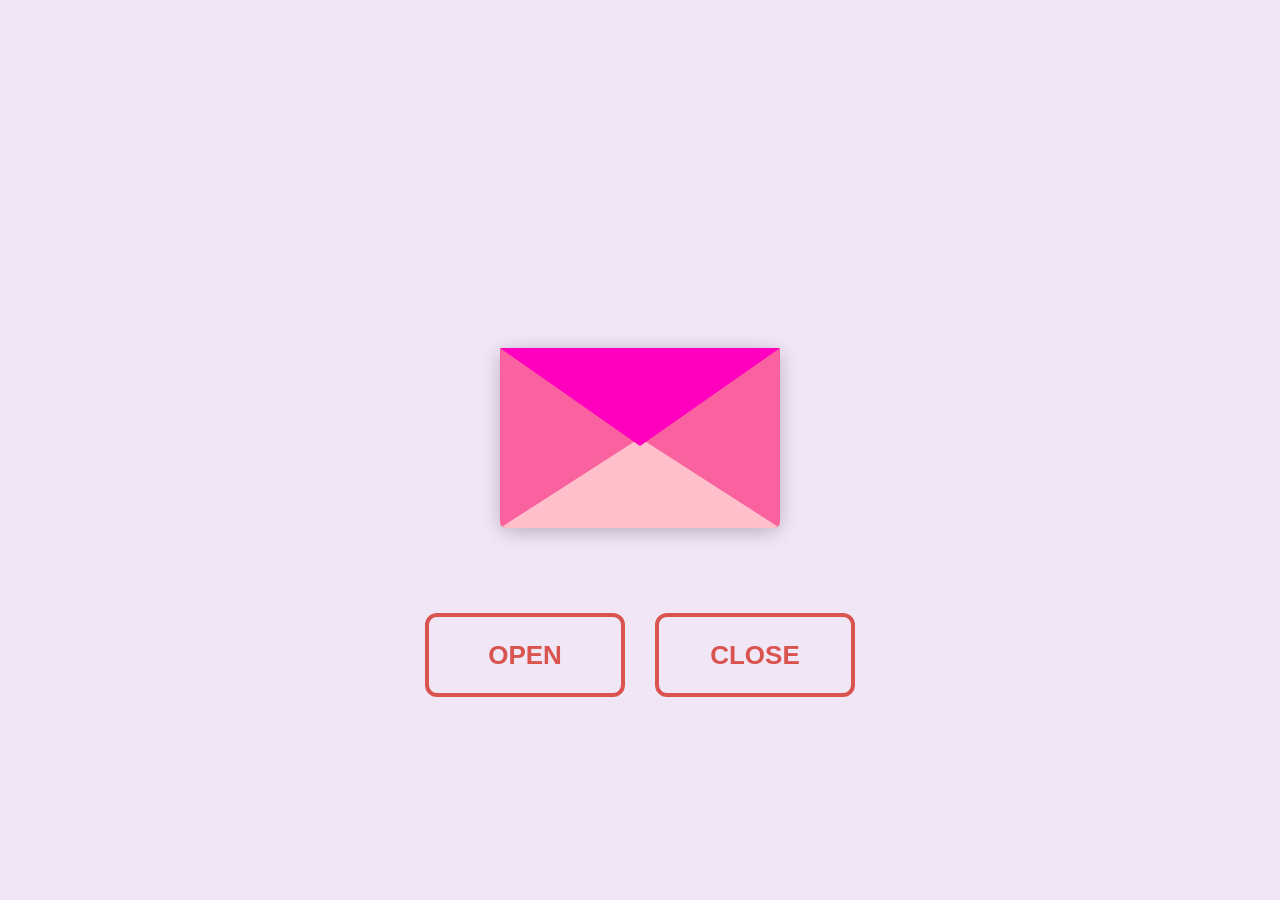
<file: index.html>
<!DOCTYPE html>
<html lang="en">
  <head>
    <meta charset="UTF-8" />
    <title>VD</title>
    <link rel="preconnect" href="https://fonts.googleapis.com" />
    <link rel="preconnect" href="https://fonts.gstatic.com" crossorigin />
    <link
      href="https://fonts.googleapis.com/css2?family=Dancing+Script:wght@400..700&display=swap"
      rel="stylesheet" />
    <link rel="stylesheet" href="index.css" />
  </head>
  <body>
    
    <div class="envlope-wrapper">
      <div id="envelope" class="close">
        <div class="front flap"></div>
        <div class="front pocket"></div>
        <div class="letter">
          <div class="words line1">To: S</div>
          <div class="words line2">Dear S, you are so Pretty</div>
          <div class="words line3">Happy Valentine Day</div>
          <div class="words line4">Miiissssss youuu...</div>
        </div>
        <div class="hearts">
          <div class="heart a1"></div>
          <div class="heart a2"></div>
          <div class="heart a3"></div>
        </div>
      </div>
    </div>
    <div class="reset">
      <button id="open">Open</button>
      <button id="reset">Close</button>
    </div>

    <script src="https://cdnjs.cloudflare.com/ajax/libs/jquery/3.5.1/jquery.min.js"></script>
    <script src="index.js"></script>
  </body>
</html>
</file>
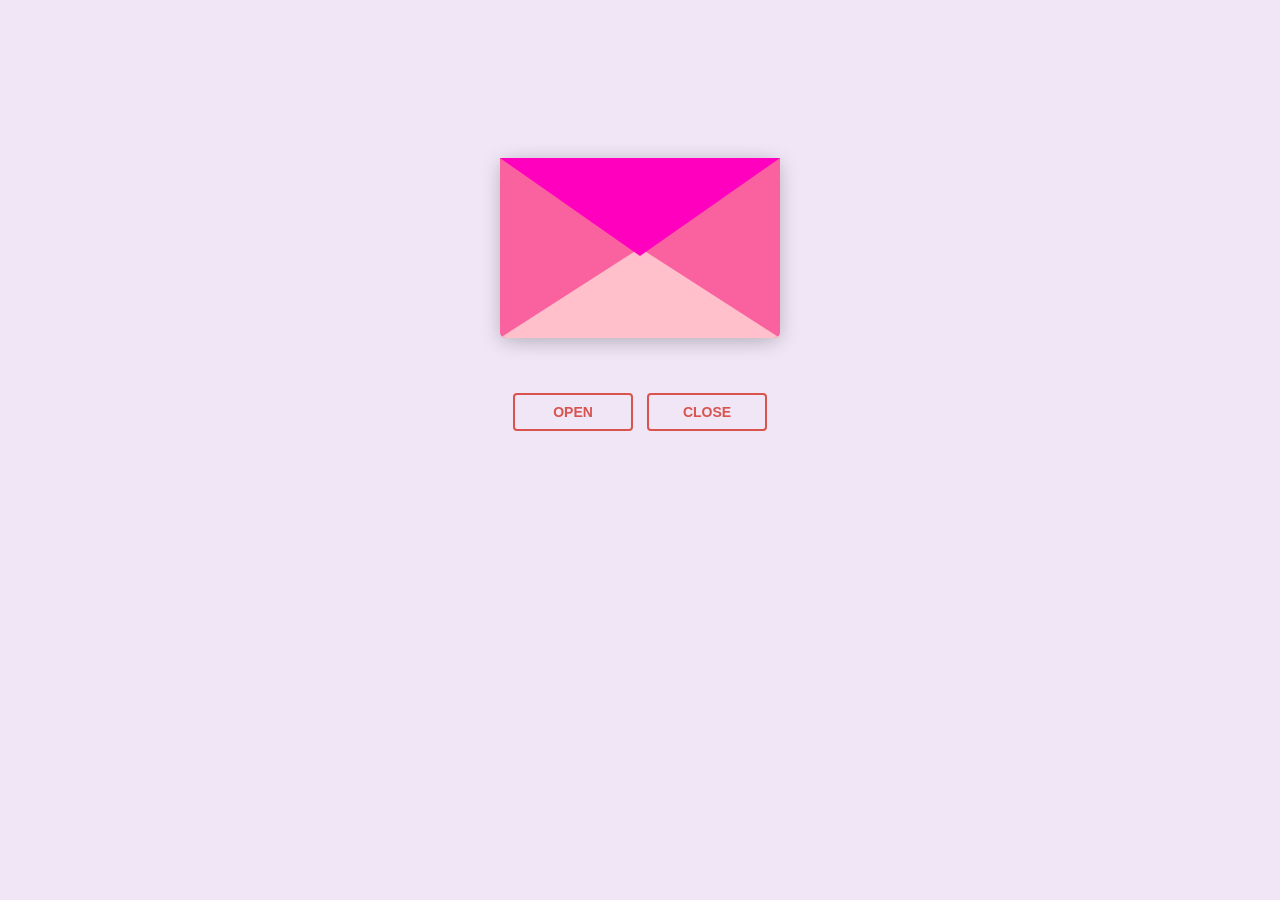
<file: VD.html>
<!DOCTYPE html>
<html lang="en">
  <head>
    <meta charset="UTF-8" />
    <title>VD</title>
    <link rel="preconnect" href="https://fonts.googleapis.com" />
    <link rel="preconnect" href="https://fonts.gstatic.com" crossorigin />
    <link
      href="https://fonts.googleapis.com/css2?family=Dancing+Script:wght@400..700&display=swap"
      rel="stylesheet" />
    <link rel="stylesheet" href="VD.css" />
  </head>
  <body>
    <!-- tiktok meowish -->
    <div class="envlope-wrapper">
      <div id="envelope" class="close">
        <div class="front flap"></div>
        <div class="front pocket"></div>
        <div class="letter">
          <div class="words line1">To: S</div>
          <div class="words line2">Dear S, you are so Pretty</div>
          <div class="words line3">Happy Valentine Day</div>
          <div class="words line4">Miiissssss youuu...</div>
        </div>
        <div class="hearts">
          <div class="heart a1"></div>
          <div class="heart a2"></div>
          <div class="heart a3"></div>
        </div>
      </div>
    </div>
    <div class="reset">
      <button id="open">Open</button>
      <button id="reset">Close</button>
    </div>

    <script src="https://cdnjs.cloudflare.com/ajax/libs/jquery/3.5.1/jquery.min.js"></script>
    <script src="VD.js"></script>
  </body>
</html>
</file>
<file: index.css>
#envelope {
  position: relative;
  width: 280px;
  height: 180px;
  border-bottom-left-radius: 6px;
  border-bottom-right-radius: 6px;
  margin-left: auto;
  margin-right: auto;
  top: 150px;
  background-color: #d9534f; /* Warm romantic red */
  box-shadow: 0 4px 20px rgba(0, 0, 0, 0.2);
}

.front {
  position: absolute;
  width: 0;
  height: 0;
  z-index: 3;
}

.flap {
  border-left: 140px solid transparent;
  border-right: 140px solid transparent;
  border-bottom: 82px solid transparent;
  /* a little smaller */
  border-top: 98px solid #FF00BF; /* Same romantic red */
  /* a little larger */
  transform-origin: top;
  pointer-events: none;
}

.pocket {
  border-left: 140px solid #F9629F; /* Soft pinkish red for the pocket */
  border-right: 140px solid #F9629F;
  border-bottom: 90px solid #FFC0CB; /* Lighter romantic red */
  border-top: 90px solid transparent;
  border-bottom-left-radius: 6px;
  border-bottom-right-radius: 6px;
}

.letter {
  position: relative;
  background-color: #fff;
  width: 90%;
  margin-left: auto;
  margin-right: auto;
  height: 90%;
  top: 5%;
  border-radius: 6px;
  box-shadow: 0 2px 26px rgba(0, 0, 0, 0.12);
  font-family: "Dancing Script", cursive;
}

.letter:after {
  content: "";
  position: absolute;
  top: 0;
  bottom: 0;
  left: 0;
  right: 0;
}

.words {
  position: absolute;
  left: 10%;
  width: 80%;
  height: 14%;
  background-color: #ffe6e6; /* Light romantic tone */
}

.words.line1 {
  top: 10%;
  font-size: 0.5rem;
  width: 20%;
  height: 7%;
  font-size: 0.7rem;
}

.words.line2 {
  top: 30%;
  text-align: center;
  font-size: 1.1rem;
}

.words.line3 {
  top: 50%;
  font-size: 1.1rem;
  text-align: center;
}

.words.line4 {
  top: 70%;
  font-size: 1.1rem;
  text-align: center;
}

.open .flap {
  transform: rotateX(180deg);
  transition: transform 0.4s ease, z-index 0.6s;
  z-index: 1;
}

.close .flap {
  transform: rotateX(0deg);
  transition: transform 0.4s 0.6s ease, z-index 1s;
  z-index: 5;
}

.close .letter {
  transform: translateY(0px);
  transition: transform 0.4s ease, z-index 1s;
  z-index: 1;
}

.open .letter {
  transform: translateY(-100px);
  transition: transform 0.4s 0.6s ease, z-index 0.6s;
  z-index: 2;
}

.hearts {
  position: absolute;
  top: 90px;
  left: 0;
  right: 0;
  z-index: 2;
}

.heart {
  position: absolute;
  bottom: 0;
  right: 10%;
  pointer-events: none;
}

.heart:before,
.heart:after {
  position: absolute;
  content: "";
  left: 50px;
  top: 0;
  width: 50px;
  height: 80px;
  background: #e60073; /* Deep romantic pink */
  border-radius: 50px 50px 0 0;
  transform: rotate(-45deg);
  transform-origin: 0 100%;
  pointer-events: none;
}

.heart:after {
  left: 0;
  transform: rotate(45deg);
  transform-origin: 100% 100%;
}

.close .heart {
  opacity: 0;
  -webkit-animation: none;
  animation: none;
}

.a1 {
  left: 20%;
  transform: scale(0.6);
  opacity: 1;
  -webkit-animation: slideUp 4s linear 1, sideSway 2s ease-in-out 4 alternate;
  -moz-animation: slideUp 4s linear 1, sideSway 2s ease-in-out 4 alternate;
  -webkit-animation-fill-mode: forwards;
  animation-fill-mode: forwards;
  -webkit-animation-delay: 0.7s;
  animation-delay: 0.7s;
}

.a2 {
  left: 55%;
  transform: scale(1);
  opacity: 1;
  -webkit-animation: slideUp 5s linear 1, sideSway 4s ease-in-out 2 alternate;
  -moz-animation: slideUp 5s linear 1, sideSway 4s ease-in-out 2 alternate;
  -webkit-animation-fill-mode: forwards;
  animation-fill-mode: forwards;
  -webkit-animation-delay: 0.7s;
  animation-delay: 0.7s;
}

.a3 {
  left: 10%;
  transform: scale(0.8);
  opacity: 1;
  -webkit-animation: slideUp 7s linear 1, sideSway 2s ease-in-out 6 alternate;
  -moz-animation: slideUp 7s linear 1, sideSway 2s ease-in-out 6 alternate;
  -webkit-animation-fill-mode: forwards;
  animation-fill-mode: forwards;
  -webkit-animation-delay: 0.7s;
  animation-delay: 0.7s;
}

@-webkit-keyframes slideUp {
  0% {
    top: 0;
  }
  100% {
    top: -600px;
  }
}
@keyframes slideUp {
  0% {
    top: 0;
  }
  100% {
    top: -600px;
  }
}
@-webkit-keyframes sideSway {
  0% {
    margin-left: 0px;
  }
  100% {
    margin-left: 50px;
  }
}
@keyframes sideSway {
  0% {
    margin-left: 0px;
  }
  100% {
    margin-left: 50px;
  }
}
body {
  background-color: #f0e6f6; /* Soft lavender for a romantic, dreamy feel */
}

.envlope-wrapper {
  height: 380px;
}

.reset {
  text-align: center;
}

.reset button {
  font-weight: 800;
  font-style: normal;
  transition: all 0.1s linear;
  -webkit-appearance: none;
  background-color: transparent;
  border: solid 2px #d9534f;
  border-radius: 4px;
  color: #d9534f;
  display: inline-block;
  font-size: 14px;
  text-transform: uppercase;
  margin: 5px;
  padding: 10px;
  line-height: 1em;
  text-decoration: none;
  min-width: 120px;
  cursor: pointer;
}

.reset button:hover {
  background-color: #d9534f;
  color: #fff;
}




@media (max-width: 768px) {
  #envelope {
    width: 320px;
    height: 220px;
    top: 100px;
  }

  .flap {
    border-left: 160px solid transparent;
    border-right: 160px solid transparent;
    border-bottom: 102px solid transparent;
    border-top: 118px solid #FF00BF;
  }

  .pocket {
    border-left: 160px solid #F9629F;
    border-right: 160px solid #F9629F;
    border-bottom: 110px solid #FFC0CB;
    border-top: 110px solid transparent;
  }

  .words.line1 {
    font-size: 0.9rem;
    width: 25%;
    height: 8%;
  }

  .words.line2,
  .words.line3,
  .words.line4 {
    font-size: 1.4rem;
  }

  .reset button {
    font-size: 18px;
    padding: 15px 30px;
    min-width: 150px;
    margin: 10px;
  }

  .envlope-wrapper {
    height: 450px;
  }

  .hearts {
    top: 120px;
  }

  .heart:before,
  .heart:after {
    width: 40px;
    height: 60px;
  }
}






/* Controls */
.envlope-wrapper {
  height: min(560px, 80vh);
  width: 100%;
  display: flex;
  align-items: center;
  justify-content: center;
}

.reset {
  margin-top: 40px;
  display: flex;
  gap: 20px;
  flex-wrap: wrap;
  justify-content: center;
}

.reset button {
  font-weight: 800;
  background-color: transparent;
  border: solid 4px #d9534f;
  border-radius: 12px;
  color: #d9534f;
  font-size: clamp(22px, 5vw, 26px);
  text-transform: uppercase;
  padding: clamp(20px, 5vw, 25px) clamp(40px, 8vw, 50px);
  min-width: clamp(160px, 40vw, 200px);
  cursor: pointer;
  transition: all 0.2s ease;
}

.reset button:hover {
  background-color: #d9534f;
  color: #fff;
}

/* Mobile optimizations */
@media (max-width: 480px) {
  body {
    padding: 10px;
  }

  #envelope {
    margin-top: -10px;
  }

  .reset {
    padding: 0 15px;
    gap: 25px;
  }

  .reset button {
    width: 100%;
    max-width: 320px;
  }
}

/* Touch device optimizations */
@media (hover: none) and (pointer: coarse) {
  .reset button {
    padding: 25px 50px;
  }

  #envelope,
  .reset button {
    cursor: pointer;
    -webkit-tap-highlight-color: transparent;
  }
}
</file>
<file: VD.css>
#envelope {
  position: relative;
  width: 280px;
  height: 180px;
  border-bottom-left-radius: 6px;
  border-bottom-right-radius: 6px;
  margin-left: auto;
  margin-right: auto;
  top: 150px;
  background-color: #d9534f; /* Warm romantic red */
  box-shadow: 0 4px 20px rgba(0, 0, 0, 0.2);
}

.front {
  position: absolute;
  width: 0;
  height: 0;
  z-index: 3;
}

.flap {
  border-left: 140px solid transparent;
  border-right: 140px solid transparent;
  border-bottom: 82px solid transparent;
  /* a little smaller */
  border-top: 98px solid #FF00BF; /* Same romantic red */
  /* a little larger */
  transform-origin: top;
  pointer-events: none;
}

.pocket {
  border-left: 140px solid #F9629F; /* Soft pinkish red for the pocket */
  border-right: 140px solid #F9629F;
  border-bottom: 90px solid #FFC0CB; /* Lighter romantic red */
  border-top: 90px solid transparent;
  border-bottom-left-radius: 6px;
  border-bottom-right-radius: 6px;
}

.letter {
  position: relative;
  background-color: #fff;
  width: 90%;
  margin-left: auto;
  margin-right: auto;
  height: 90%;
  top: 5%;
  border-radius: 6px;
  box-shadow: 0 2px 26px rgba(0, 0, 0, 0.12);
  font-family: "Dancing Script", cursive;
}

.letter:after {
  content: "";
  position: absolute;
  top: 0;
  bottom: 0;
  left: 0;
  right: 0;
}

.words {
  position: absolute;
  left: 10%;
  width: 80%;
  height: 14%;
  background-color: #ffe6e6; /* Light romantic tone */
}

.words.line1 {
  top: 10%;
  font-size: 0.5rem;
  width: 20%;
  height: 7%;
  font-size: 0.7rem;
}

.words.line2 {
  top: 30%;
  text-align: center;
  font-size: 1.1rem;
}

.words.line3 {
  top: 50%;
  font-size: 1.1rem;
  text-align: center;
}

.words.line4 {
  top: 70%;
  font-size: 1.1rem;
  text-align: center;
}

.open .flap {
  transform: rotateX(180deg);
  transition: transform 0.4s ease, z-index 0.6s;
  z-index: 1;
}

.close .flap {
  transform: rotateX(0deg);
  transition: transform 0.4s 0.6s ease, z-index 1s;
  z-index: 5;
}

.close .letter {
  transform: translateY(0px);
  transition: transform 0.4s ease, z-index 1s;
  z-index: 1;
}

.open .letter {
  transform: translateY(-100px);
  transition: transform 0.4s 0.6s ease, z-index 0.6s;
  z-index: 2;
}

.hearts {
  position: absolute;
  top: 90px;
  left: 0;
  right: 0;
  z-index: 2;
}

.heart {
  position: absolute;
  bottom: 0;
  right: 10%;
  pointer-events: none;
}

.heart:before,
.heart:after {
  position: absolute;
  content: "";
  left: 50px;
  top: 0;
  width: 50px;
  height: 80px;
  background: #e60073; /* Deep romantic pink */
  border-radius: 50px 50px 0 0;
  transform: rotate(-45deg);
  transform-origin: 0 100%;
  pointer-events: none;
}

.heart:after {
  left: 0;
  transform: rotate(45deg);
  transform-origin: 100% 100%;
}

.close .heart {
  opacity: 0;
  -webkit-animation: none;
  animation: none;
}

.a1 {
  left: 20%;
  transform: scale(0.6);
  opacity: 1;
  -webkit-animation: slideUp 4s linear 1, sideSway 2s ease-in-out 4 alternate;
  -moz-animation: slideUp 4s linear 1, sideSway 2s ease-in-out 4 alternate;
  -webkit-animation-fill-mode: forwards;
  animation-fill-mode: forwards;
  -webkit-animation-delay: 0.7s;
  animation-delay: 0.7s;
}

.a2 {
  left: 55%;
  transform: scale(1);
  opacity: 1;
  -webkit-animation: slideUp 5s linear 1, sideSway 4s ease-in-out 2 alternate;
  -moz-animation: slideUp 5s linear 1, sideSway 4s ease-in-out 2 alternate;
  -webkit-animation-fill-mode: forwards;
  animation-fill-mode: forwards;
  -webkit-animation-delay: 0.7s;
  animation-delay: 0.7s;
}

.a3 {
  left: 10%;
  transform: scale(0.8);
  opacity: 1;
  -webkit-animation: slideUp 7s linear 1, sideSway 2s ease-in-out 6 alternate;
  -moz-animation: slideUp 7s linear 1, sideSway 2s ease-in-out 6 alternate;
  -webkit-animation-fill-mode: forwards;
  animation-fill-mode: forwards;
  -webkit-animation-delay: 0.7s;
  animation-delay: 0.7s;
}

@-webkit-keyframes slideUp {
  0% {
    top: 0;
  }
  100% {
    top: -600px;
  }
}
@keyframes slideUp {
  0% {
    top: 0;
  }
  100% {
    top: -600px;
  }
}
@-webkit-keyframes sideSway {
  0% {
    margin-left: 0px;
  }
  100% {
    margin-left: 50px;
  }
}
@keyframes sideSway {
  0% {
    margin-left: 0px;
  }
  100% {
    margin-left: 50px;
  }
}
body {
  background-color: #f0e6f6; /* Soft lavender for a romantic, dreamy feel */
}

.envlope-wrapper {
  height: 380px;
}

.reset {
  text-align: center;
}

.reset button {
  font-weight: 800;
  font-style: normal;
  transition: all 0.1s linear;
  -webkit-appearance: none;
  background-color: transparent;
  border: solid 2px #d9534f;
  border-radius: 4px;
  color: #d9534f;
  display: inline-block;
  font-size: 14px;
  text-transform: uppercase;
  margin: 5px;
  padding: 10px;
  line-height: 1em;
  text-decoration: none;
  min-width: 120px;
  cursor: pointer;
}

.reset button:hover {
  background-color: #d9534f;
  color: #fff;
}




@media (max-width: 768px) {
  #envelope {
    width: 320px;
    height: 220px;
    top: 100px;
  }

  .flap {
    border-left: 160px solid transparent;
    border-right: 160px solid transparent;
    border-bottom: 102px solid transparent;
    border-top: 118px solid #FF00BF;
  }

  .pocket {
    border-left: 160px solid #F9629F;
    border-right: 160px solid #F9629F;
    border-bottom: 110px solid #FFC0CB;
    border-top: 110px solid transparent;
  }

  .words.line1 {
    font-size: 0.9rem;
    width: 25%;
    height: 8%;
  }

  .words.line2,
  .words.line3,
  .words.line4 {
    font-size: 1.4rem;
  }

  .reset button {
    font-size: 18px;
    padding: 15px 30px;
    min-width: 150px;
    margin: 10px;
  }

  .envlope-wrapper {
    height: 450px;
  }

  .hearts {
    top: 120px;
  }

  .heart:before,
  .heart:after {
    width: 40px;
    height: 60px;
  }
}

@media (max-width: 480px) {
  #envelope {
    width: 300px;
    height: 200px;
  }

  .flap {
    border-left: 150px solid transparent;
    border-right: 150px solid transparent;
    border-bottom: 92px solid transparent;
    border-top: 108px solid #FF00BF;
  }

  .pocket {
    border-left: 150px solid #F9629F;
    border-right: 150px solid #F9629F;
    border-bottom: 100px solid #FFC0CB;
    border-top: 100px solid transparent;
  }

  .reset {
    display: flex;
    flex-direction: column;
    align-items: center;
    gap: 10px;
    padding: 0 20px;
  }

  .reset button {
    width: 100%;
    max-width: 200px;
    font-size: 16px;
    padding: 15px 25px;
  }
}

/* Add this to improve touch interaction on mobile */
@media (hover: none) and (pointer: coarse) {
  .reset button {
    padding: 16px 30px; /* Larger touch target */
  }

  #envelope,
  .reset button {
    cursor: pointer;
    -webkit-tap-highlight-color: transparent;
  }
}
</file>
